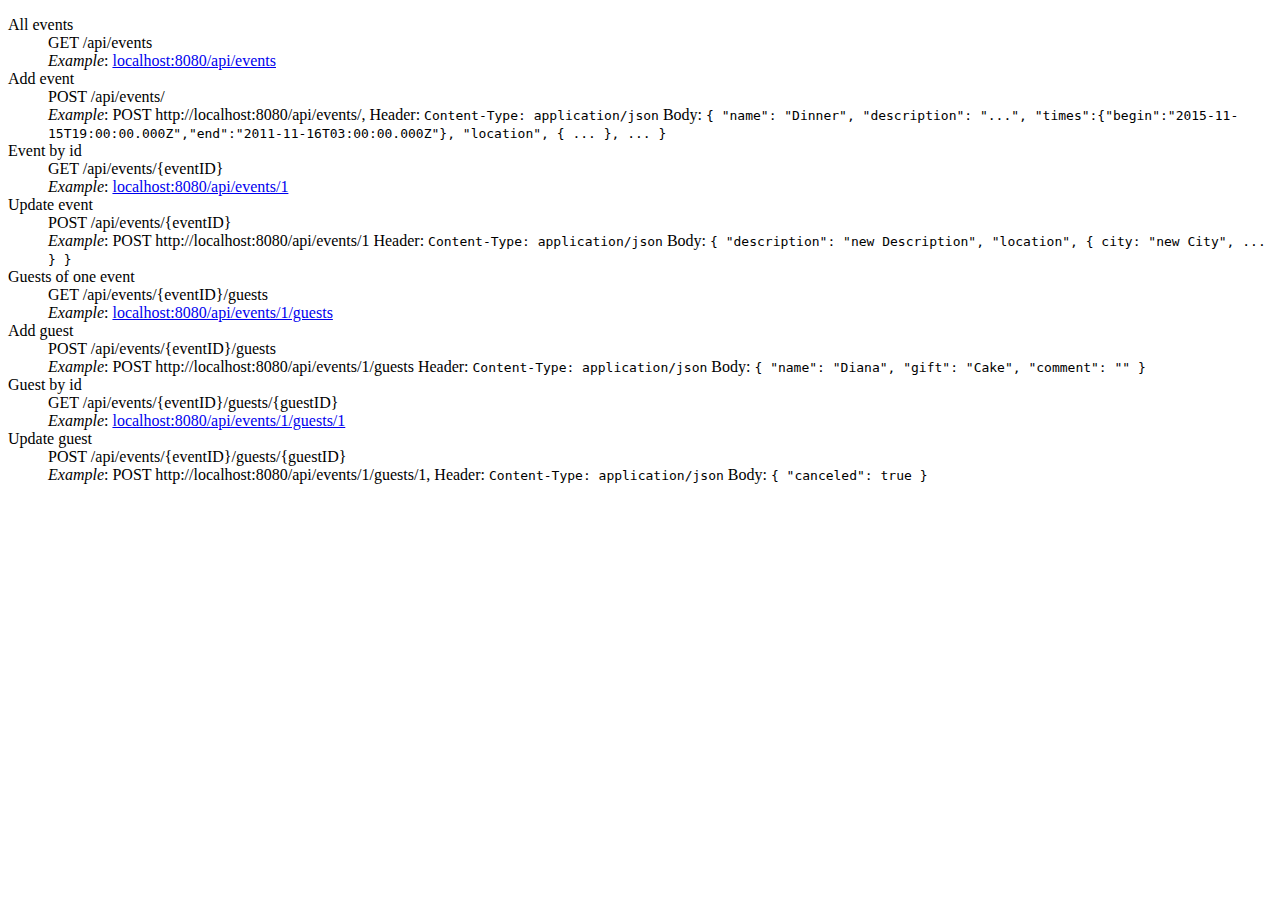
<file: api/index.html>
<!doctype html>
<html lang="de">
	<head>
		<meta charset="utf-8" />
		<title>Event API</title>
	</head>
	<body>
		<dl>
			<dt>All events</dt>
			<dd>GET /api/events<br />
				<i>Example</i>:
				<a href="http://localhost:8080/api/events">localhost:8080/api/events</a>
			</dd>
			
			<dt>Add event</dt>
			<dd>POST /api/events/<br />
				<i>Example</i>:
				POST http://localhost:8080/api/events/,
				Header: <code>Content-Type: application/json</code>
				Body: <code>{ "name": "Dinner", "description": "...", "times":{"begin":"2015-11-15T19:00:00.000Z","end":"2011-11-16T03:00:00.000Z"}, "location", { ... }, ... }</code>
			</dd>
			
			<dt>Event by id</dt>
			<dd>GET /api/events/{eventID}<br />
				<i>Example</i>:
				<a href="http://localhost:8080/api/events/1">localhost:8080/api/events/1</a>
			</dd>
			
			<dt>Update event</dt>
			<dd>POST /api/events/{eventID}<br />
				<i>Example</i>:
				POST http://localhost:8080/api/events/1
				Header: <code>Content-Type: application/json</code>
				Body: <code>{ "description": "new Description", "location", { city: "new City", ... } }</code>
			</dd>
				
			<dt>Guests of one event</dt>
			<dd>GET /api/events/{eventID}/guests<br />
				<i>Example</i>:
				<a href="http://localhost:8080/api/events/1/guests">localhost:8080/api/events/1/guests</a>
			</dd>
				
			<dt>Add guest</dt>
			<dd>POST /api/events/{eventID}/guests<br />
				<i>Example</i>: 
				POST http://localhost:8080/api/events/1/guests
				Header: <code>Content-Type: application/json</code>
				Body: <code>{ "name": "Diana", "gift": "Cake", "comment": "" }</code>
			</dd>
			
			<dt>Guest by id</dt>
			<dd>GET /api/events/{eventID}/guests/{guestID}<br />
				<i>Example</i>:
				<a href="http://localhost:8080/api/events/1/guests/1">localhost:8080/api/events/1/guests/1</a>
			</dd>
			
			<dt>Update guest</dt>
			<dd>POST /api/events/{eventID}/guests/{guestID}<br />
				<i>Example</i>:
				POST http://localhost:8080/api/events/1/guests/1,
				Header: <code>Content-Type: application/json</code>
				Body: <code>{ "canceled": true }</code>
			</dd>
			</dd>
		</dl>
	</body>
</html>
</file>
